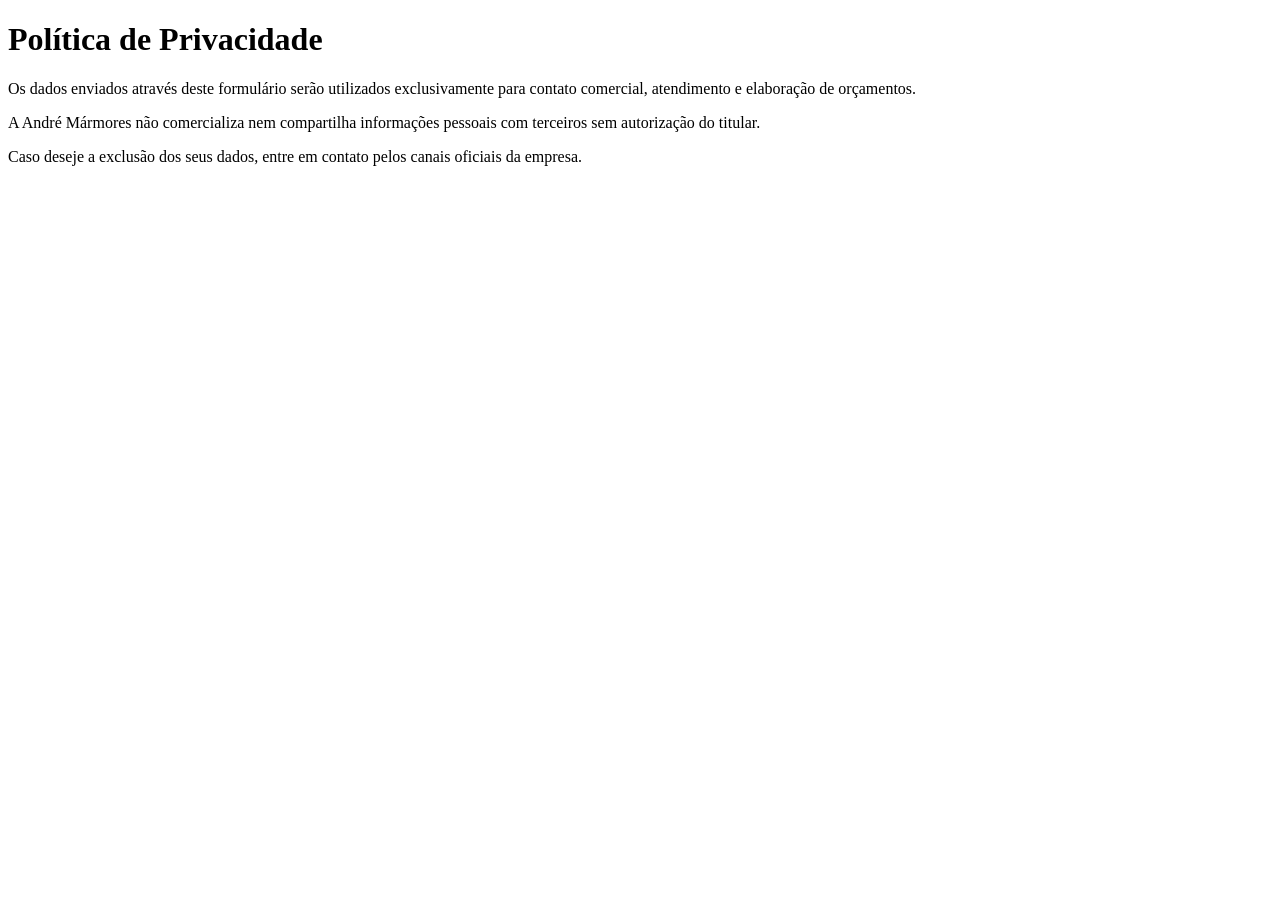
<file: politica-privacidade.html>
<!DOCTYPE html>
<html lang="pt-BR">
<head>
    <meta charset="UTF-8">
    <title>Política de Privacidade</title>
</head>
<body>

<h1>Política de Privacidade</h1>

<p>
Os dados enviados através deste formulário serão utilizados
exclusivamente para contato comercial, atendimento e elaboração
de orçamentos.
</p>

<p>
A André Mármores não comercializa nem compartilha informações
pessoais com terceiros sem autorização do titular.
</p>

<p>
Caso deseje a exclusão dos seus dados, entre em contato pelos
canais oficiais da empresa.
</p>

</body>
</html>
</file>
